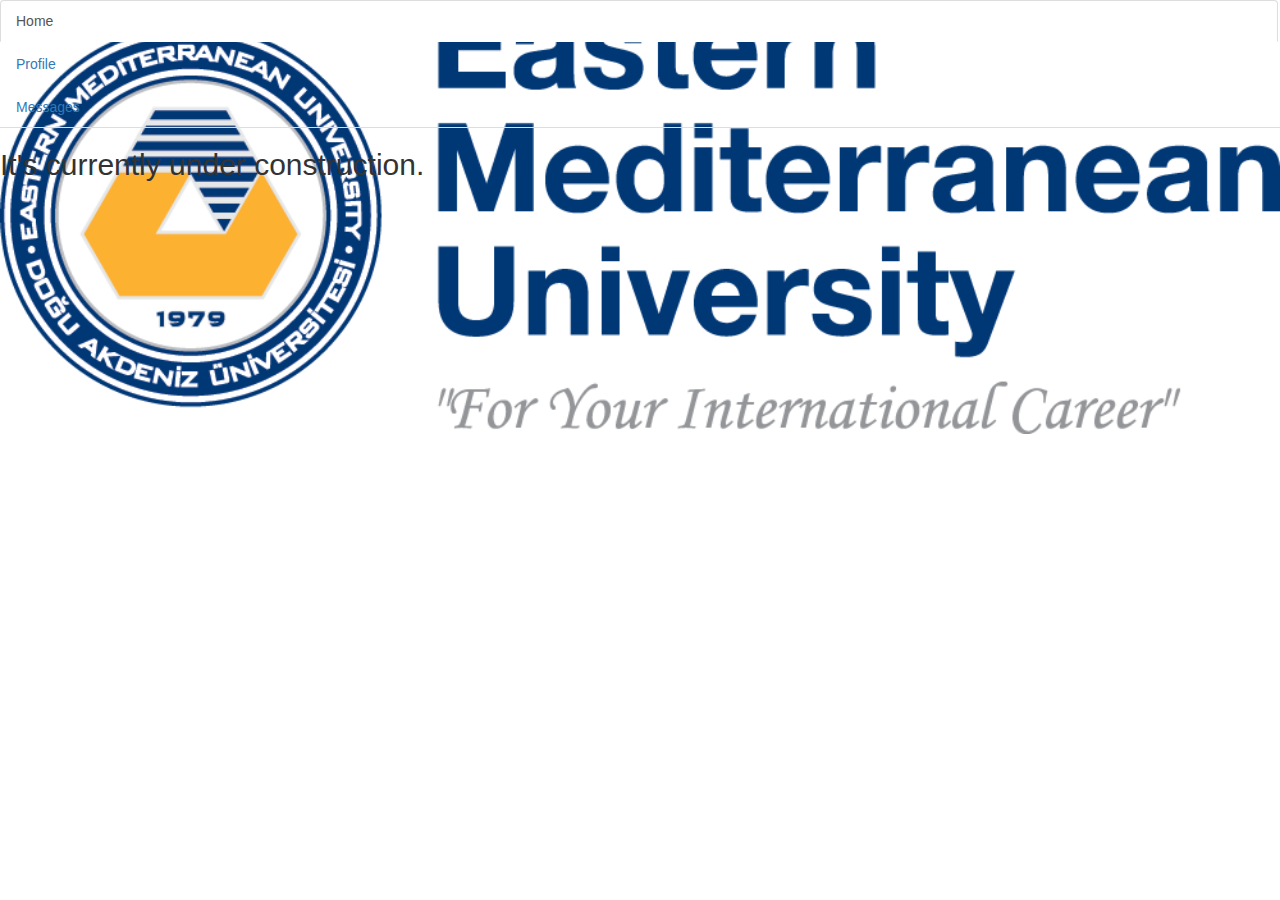
<file: site/index.html>
<!DOCTYPE html>
<html>
    <head>
        <title>Home</title>
        <meta charset="utf-8">
        <meta name="viewport" content="width=device-width, initial-scale=1">
        <link rel="stylesheet" href="https://maxcdn.bootstrapcdn.com/bootstrap/3.4.1/css/bootstrap.min.css">
        <script src="https://ajax.googleapis.com/ajax/libs/jquery/3.5.1/jquery.min.js"></script>
        <script src="https://maxcdn.bootstrapcdn.com/bootstrap/3.4.1/js/bootstrap.min.js"></script>

    </head>   

    <body style="background-image:url(images/bg.png); background-repeat: no-repeat; background-size: cover; background-position-x: center;">

        <ul class="nav nav-tabs nav-stacked">
            <li role="presentation" class="active"><a href="#">Home</a></li>
            <li role="presentation"><a href="#">Profile</a></li>
            <li role="presentation"><a href="#">Messages</a></li>
          </ul>

        <h2>It's currently under construction. </h2>
    </body>

    
</html>
</file>
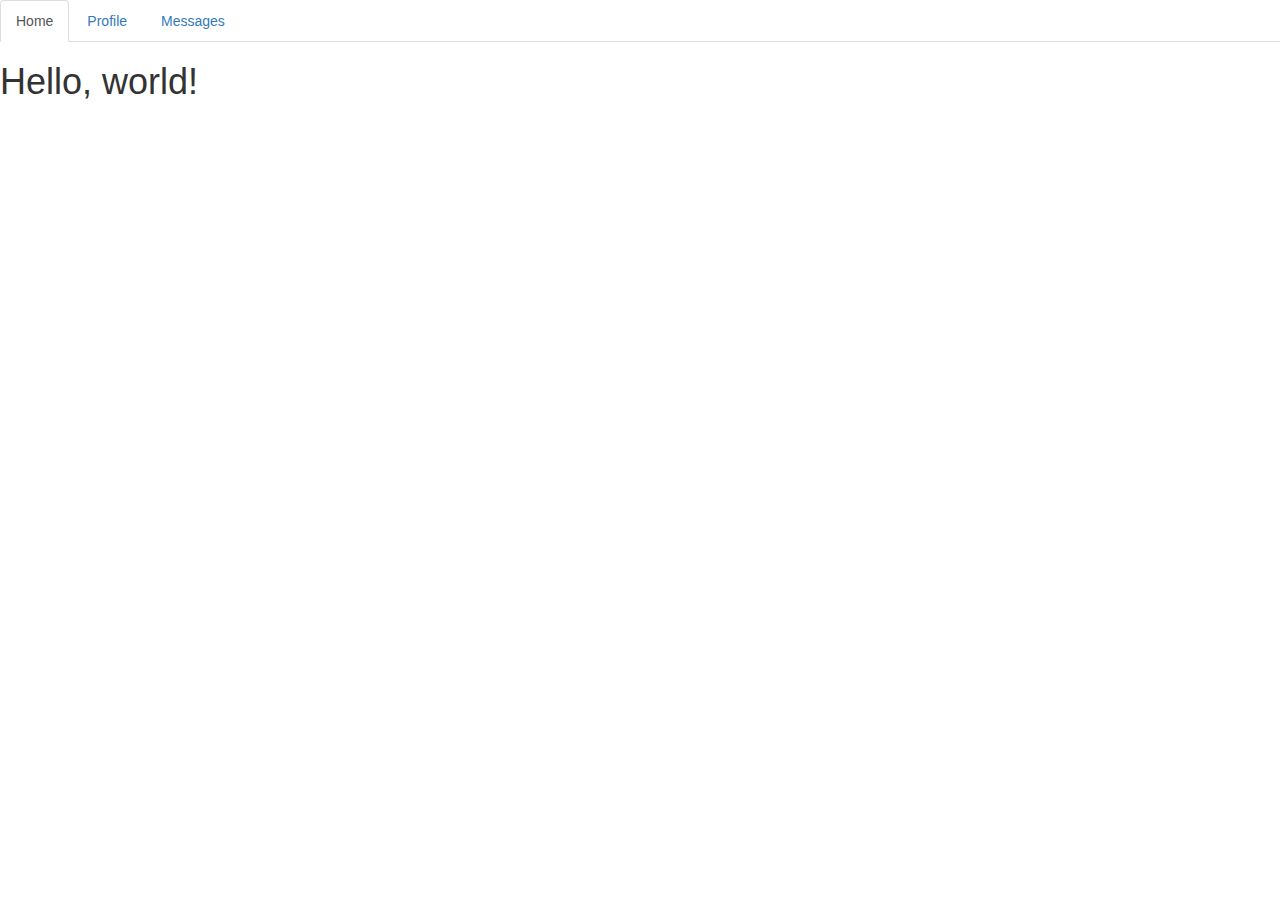
<file: site/shop.html>
<!doctype html>
<html lang="en">
  <head>
    <meta charset="utf-8">
    <meta http-equiv="X-UA-Compatible" content="IE=edge">
    <meta name="viewport" content="width=device-width, initial-scale=1">
    <!-- The above 3 meta tags *must* come first in the head; any other head content must come *after* these tags -->
    <title>Shop</title>

    <!-- Bootstrap -->
    <link rel="stylesheet" href="https://stackpath.bootstrapcdn.com/bootstrap/3.4.1/css/bootstrap.min.css" integrity="sha384-HSMxcRTRxnN+Bdg0JdbxYKrThecOKuH5zCYotlSAcp1+c8xmyTe9GYg1l9a69psu" crossorigin="anonymous">

    <!-- HTML5 shim and Respond.js for IE8 support of HTML5 elements and media queries -->
    <!-- WARNING: Respond.js doesn't work if you view the page via file:// -->
    <!--[if lt IE 9]>
      <script src="https://oss.maxcdn.com/html5shiv/3.7.3/html5shiv.min.js"></script>
      <script src="https://oss.maxcdn.com/respond/1.4.2/respond.min.js"></script>
    <![endif]-->
  </head>
  <body>

    <ul class="nav nav-tabs">
        <li role="presentation" class="active"><a href="#">Home</a></li>
        <li role="presentation"><a href="#">Profile</a></li>
        <li role="presentation"><a href="#">Messages</a></li>
      </ul>

    <h1>Hello, world!</h1>




    
    <!-- jQuery (necessary for Bootstrap's JavaScript plugins) -->
    <script src="https://code.jquery.com/jquery-1.12.4.min.js" integrity="sha384-nvAa0+6Qg9clwYCGGPpDQLVpLNn0fRaROjHqs13t4Ggj3Ez50XnGQqc/r8MhnRDZ" crossorigin="anonymous"></script>
    <!-- Include all compiled plugins (below), or include individual files as needed -->
    <script src="https://stackpath.bootstrapcdn.com/bootstrap/3.4.1/js/bootstrap.min.js" integrity="sha384-aJ21OjlMXNL5UyIl/XNwTMqvzeRMZH2w8c5cRVpzpU8Y5bApTppSuUkhZXN0VxHd" crossorigin="anonymous"></script>
  </body>
</html>
</file>
